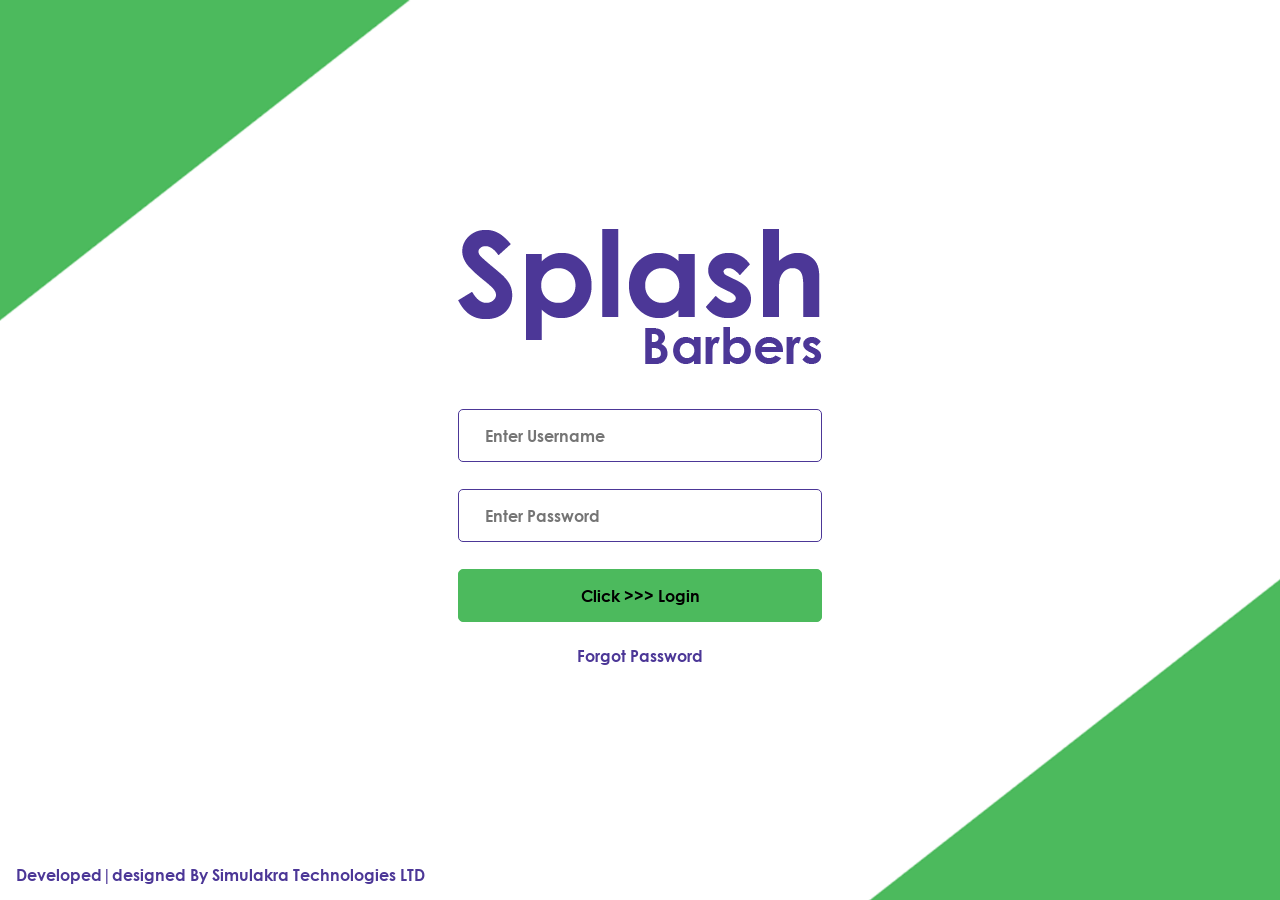
<file: index.html>
<!DOCTYPE html>
<html lang="en">
  <head>
    <meta charset="UTF-8" />
    <meta name="viewport" content="width=device-width, initial-scale=1.0" />

    <link rel="icon" type="image/png" sizes="32x32" href="images/nappmenu.png" />
    <link rel="stylesheet" href="login.css" />
    
    <title>Splash Barbers WEB UI | Login Screen</title>
  </head>
  <body> 
    <main class="splashloginmenu">
           <div class="position_center">
           <img class="applogo" src="images/SplasMainFile.png" alt="Splash Barbershop" />
           <input class="enterusernametextbox" type="text" autocomplete="username" aria-label="Username" placeholder="Enter Username" />
           <input class="enterpasswordtextbox" type="password" autocomplete="current-password" aria-label="Password" placeholder="Enter Password" />
           <a href="app_hub.html">
                <button class="loginbutton">Click >>> Login</button>
           </a>           
           <p class="forgotpassword ">Forgot Password</p>
           </div>
           <div class="developeddesignedbys">
              <p>Developed|designed By Simulakra Technologies LTD</p>
           </div>
           
    </main>
  </body>
</file>
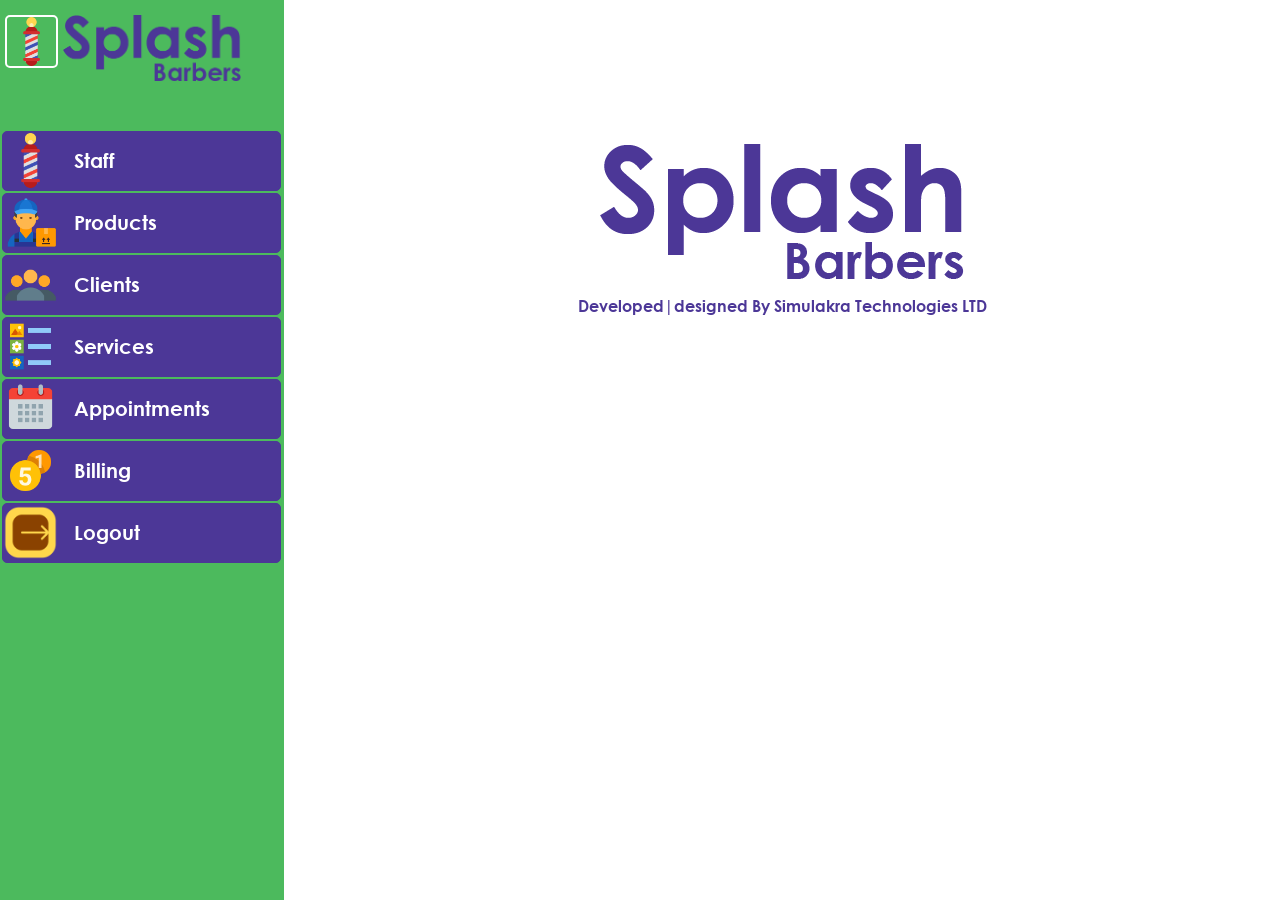
<file: app_hub.html>
<!DOCTYPE html>
<html lang="en">
  <head>
    <meta charset="UTF-8" />
    <meta name="viewport" content="width=device-width, initial-scale=1.0" />

    <link rel="icon" type="image/png" sizes="32x32" href="images/nappmenu.png" />
    <link rel="stylesheet" href="app_hub.css" />
    <title>Splash Barbers WEB UI | Main Area Screen</title>
  </head>
  <body> 
    <main class="splashapphub">
        <div class="flex app-layout">
          <nav class="sidebarui" id="sidebar" aria-label="Main navigation">
            <div class="flex margin-bottom_for_app-bar_and_Sidebar_Logo">
                <button class="sidebar-toggle" type="button" aria-label="Collapse navigation menu" aria-controls="sidebar" aria-expanded="true">
                  <img src="images/membersofstaff.png" class="appbarbericon" alt="" />
                </button>
                <img src="images/SplasMainFile.png" class="sidebarlogosplashbar" alt="Splash Barbershop" />
            </div>

            <a class="Sidebar_button flex">
                <img class="button_icon" src="images/membersofstaff.png"/>
                <p class="side-button_text">Staff</p>
            </a>
            <a class="Sidebar_button flex">
                <img class="button_icon" src="images/products.png"/>
                <p class="side-button_text">Products</p>
            </a>
            <a class="Sidebar_button flex">
                <img class="button_icon" src="images/customers.png"/>
                <p class="side-button_text">Clients</p>
            </a>
            <a class="Sidebar_button flex">
                <img class="button_icon" src="images/services.png"/>
                <p class="side-button_text">Services</p>
            </a>
            <a class="Sidebar_button flex">
                <img class="button_icon" src="images/appointments.png"/>
                <p class="side-button_text">Appointments</p>
            </a>
            <a class="Sidebar_button flex">
                <img class="button_icon" src="images/billing.png"/>
                <p class="side-button_text">Billing</p>
            </a>
            <a href="index.html" class="Sidebar_button flex">
                <img class="button_icon" src="images/logout.png"/>
                <p class="side-button_text">Logout</p>
            </a>

          </nav>
          <div class="activity-area_ui">
               <img src="images/SplasMainFile.png" class="mainapplogo" alt="Splash Barbershop" />
               <p class="developeddesignedbys">Developed|designed By Simulakra Technologies LTD</p>
          </div>

        </div>
           
           
    </main>
    <script>
      const sidebar = document.querySelector("#sidebar");
      const sidebarToggle = document.querySelector(".sidebar-toggle");

      const setSidebarState = (isCollapsed) => {
        sidebar.classList.toggle("collapsed", isCollapsed);
        sidebarToggle.setAttribute("aria-expanded", String(!isCollapsed));
        sidebarToggle.setAttribute(
          "aria-label",
          isCollapsed ? "Expand navigation menu" : "Collapse navigation menu"
        );
      };

      const phoneLayout = window.matchMedia("(max-width: 700px)");

      setSidebarState(phoneLayout.matches);

      phoneLayout.addEventListener("change", (event) => {
        setSidebarState(event.matches);
      });

      sidebarToggle.addEventListener("click", () => {
        setSidebarState(!sidebar.classList.contains("collapsed"));
      });
    </script>
  </body>
</html>
</file>
<file: login.css>
@font-face {
  font-family: "Century Gothic";
  src: url("fonts/Century_Gothic_Regular.TTF") format("truetype");
  font-weight: 400;
  font-style: normal;
  font-display: swap;
}

@font-face {
  font-family: "Century Gothic";
  src: url("fonts/Century_Gothic_Bold.TTF") format("truetype");
  font-weight: 700;
  font-style: normal;
  font-display: swap;
}

*,
*::before,
*::after {
  box-sizing: border-box;
}

html,
body {
  min-height: 100%;
}

body {
  margin: 0;
  font-family: "Century Gothic", Arial, sans-serif;
  font-weight: 500;
}

.splashloginmenu {
  min-height: 100vh;
  min-height: 100svh;
  display: grid;
  grid-template-rows: 1fr auto;
  padding: clamp(24px, 5vh, 64px) 16px 16px;
  overflow-x: hidden;
  background: #eef9f0 url("images/backdropgreen.png") center / cover no-repeat;
}

.position_center {
  width: min(100%, 364px);
  margin: auto;
}

.applogo {
  display: block;
  width: 100%;
  height: auto;
  margin: 0 auto clamp(28px, 5vh, 55px);
}

.enterusernametextbox,
.enterpasswordtextbox,
.loginbutton {
  display: block;
  width: 100%;
  height: 53px;
  border-radius: 5px;
  font: 700 16px "Century Gothic", Arial, sans-serif;
}

.enterusernametextbox,
.enterpasswordtextbox {
  margin-bottom: clamp(18px, 3vh, 31px);
  padding: 0 26px;
  border: 1px solid #4c3797;
  background: #fff;
}

.loginbutton {
  cursor: pointer;
  border: 1px solid #4cba5d;
  background: #4cba5d;
  transition: color 0.2s ease, background-color 0.2s ease,
    border-color 0.2s ease;
}

.position_center a {
  color: inherit;
  text-decoration: none;
}

.loginbutton:hover,
.loginbutton:focus-visible {
  border-color: #4c3797;
  background: #fff;
  color: #4c3797;
}

.forgotpassword {
  width: max-content;
  margin: 24px auto 0;
  color: #4c3797;
  font-size: 16px;
  font-weight: 700;
  line-height: 1.25;
  white-space: nowrap;
}

.forgotpassword:hover {
  color: #4cba5d;
}

.developeddesignedbys {
  color: #4c3797;
  font-size: clamp(11px, 2.8vw, 16px);
  font-weight: 700;
  text-align: left;
}

.developeddesignedbys p {
  margin: 16px 0 0;
}

@media (max-width: 480px) {
  .splashloginmenu {
    padding-inline: 24px;
  }

  .position_center {
    width: min(100%, 340px);
  }

  .enterusernametextbox,
  .enterpasswordtextbox {
    padding-inline: 18px;
  }

  .developeddesignedbys {
    text-align: center;
  }
}

@media (max-height: 650px) {
  .splashloginmenu {
    padding-block: 20px 12px;
  }

  .applogo {
    width: min(100%, 260px);
    margin-bottom: 20px;
  }

  .enterusernametextbox,
  .enterpasswordtextbox {
    margin-bottom: 14px;
  }

  .forgotpassword {
    margin-top: 16px;
  }
}

@media (prefers-reduced-motion: reduce) {
  .loginbutton {
    transition: none;
  }
}
</file>
<file: app_hub.css>
@font-face {
  font-family: "Century Gothic";
  src: url("fonts/Century_Gothic_Regular.TTF") format("truetype");
  font-weight: 400;
  font-style: normal;
  font-display: swap;
}

@font-face {
  font-family: "Century Gothic";
  src: url("fonts/Century_Gothic_Bold.TTF") format("truetype");
  font-weight: 700;
  font-style: normal;
  font-display: swap;
}

*,
*::before,
*::after {
  box-sizing: border-box;
}

html,
body {
  min-height: 100%;
}

body {
  margin: 0;
  overflow-x: hidden;
  font-family: "Century Gothic", Arial, sans-serif;
  font-weight: 500;
}

.flex {
  display: flex;
}

.splashapphub,
.app-layout {
  min-height: 100vh;
  min-height: 100svh;
}

.splashapphub {
  overflow-x: hidden;
  background: #fff;
}

.sidebarui {
  position: sticky;
  top: 0;
  z-index: 2;
  flex: 0 0 284px;
  width: 284px;
  height: 100vh;
  height: 100svh;
  overflow-x: hidden;
  overflow-y: auto;
  background: #4cba5d;
  transition: width 0.25s ease, flex-basis 0.25s ease;
}

.margin-bottom_for_app-bar_and_Sidebar_Logo {
  align-items: flex-start;
  margin-bottom: clamp(28px, 5.5vh, 60px);
}

.sidebar-toggle {
  flex: 0 0 53px;
  width: 53px;
  height: 53px;
  margin: 15px 5px 5px;
  padding: 0;
  cursor: pointer;
  border: 2px solid #fff;
  border-radius: 5px;
  background: transparent;
  animation: toggle-border-blink 2s steps(1, end) infinite;
  transition: background-color 0.2s ease;
}

.sidebar-toggle:hover,
.sidebar-toggle:focus-visible {
  background: rgba(255, 255, 255, 0.2);
  outline: 2px solid #4c3797;
  outline-offset: 2px;
}

@keyframes toggle-border-blink {
  0%,
  49.99% {
    border-color: #fff;
  }

  50%,
  100% {
    border-color: transparent;
  }
}

.appbarbericon {
  display: block;
  width: 100%;
  height: 100%;
  object-fit: contain;
}

.sidebarlogosplashbar {
  flex: 0 0 178px;
  width: 178px;
  height: auto;
  margin: 15px 13px 0 0;
  transition: opacity 0.15s ease;
}

.Sidebar_button {
  align-items: center;
  width: calc(100% - 5px);
  height: 60px;
  margin: 2px;
  overflow: hidden;
  cursor: pointer;
  border: 1px solid #4c3797;
  border-radius: 5px;
  background: #4c3797;
  color: #fff;
  text-decoration: none;
  transition: width 0.25s ease, background-color 0.2s ease;
}

.Sidebar_button:hover,
.Sidebar_button:focus-visible {
  background: #4cba5d;
  outline: 2px solid #4c3797;
  outline-offset: -2px;
}

.button_icon {
  flex: 0 0 55px;
  width: 55px;
  height: 55px;
  margin-right: 16px;
  object-fit: contain;
}

.side-button_text {
  margin: 0;
  color: #fff;
  font-size: 20px;
  font-weight: 700;
  line-height: 1.2;
  white-space: nowrap;
  transition: opacity 0.15s ease;
}

.sidebarui.collapsed {
  flex-basis: 67px;
  width: 67px;
}

.sidebarui.collapsed .sidebarlogosplashbar,
.sidebarui.collapsed .side-button_text {
  opacity: 0;
  pointer-events: none;
}

.sidebarui.collapsed .Sidebar_button {
  width: 63px;
}

.sidebarui.collapsed .sidebar-toggle {
  animation: none;
}

.activity-area_ui {
  flex: 1;
  min-width: 0;
  min-height: 100vh;
  min-height: 100svh;
  padding: clamp(72px, 16vh, 173px) clamp(16px, 4vw, 64px) 32px;
  background: #fff;
  text-align: center;
}

.mainapplogo {
  display: block;
  width: min(364px, 80%);
  height: auto;
  margin: 0 auto 16px;
}

.developeddesignedbys {
  max-width: 100%;
  margin: 0 auto;
  color: #4c3797;
  font-size: clamp(12px, 1.4vw, 16px);
  font-weight: 700;
  line-height: 1.4;
  overflow-wrap: anywhere;
}

/* Tablet */
@media (max-width: 1024px) {
  .sidebarui:not(.collapsed) {
    flex-basis: 240px;
    width: 240px;
  }

  .sidebarlogosplashbar {
    flex-basis: 145px;
    width: 145px;
    margin-right: 8px;
  }

  .activity-area_ui {
    padding-top: clamp(70px, 14vh, 130px);
  }
}

/* Phone: JavaScript starts the sidebar in its collapsed icon-only state. */
@media (max-width: 700px) {
  .sidebar-toggle {
    margin-top: 5px;
  }

  .activity-area_ui {
    padding: clamp(56px, 12vh, 100px) 16px 24px;
  }

  .mainapplogo {
    width: min(300px, 88%);
  }

  .developeddesignedbys {
    font-size: 12px;
  }
}

/* Small phone */
@media (max-width: 420px) {
  .sidebarui.collapsed {
    flex-basis: 59px;
    width: 59px;
  }

  .sidebarui.collapsed .Sidebar_button {
    width: 55px;
  }

  .sidebarui.collapsed .sidebar-toggle {
    width: 45px;
    height: 45px;
  }

  .sidebarui.collapsed .Sidebar_button {
    height: 54px;
  }

  .sidebarui.collapsed .button_icon {
    flex-basis: 49px;
    width: 49px;
    height: 49px;
  }

  .activity-area_ui {
    padding-inline: 12px;
  }
}

/* Short screens and landscape phones */
@media (max-height: 600px) {
  .margin-bottom_for_app-bar_and_Sidebar_Logo {
    margin-bottom: 16px;
  }

  .sidebarlogosplashbar {
    margin-top: 8px;
  }

  .Sidebar_button {
    height: 52px;
  }

  .button_icon {
    flex-basis: 48px;
    width: 48px;
    height: 48px;
  }

  .activity-area_ui {
    padding-top: 32px;
  }

  .mainapplogo {
    width: min(280px, 70%);
  }
}

@media (prefers-reduced-motion: reduce) {
  .sidebarui,
  .Sidebar_button,
  .sidebarlogosplashbar,
  .side-button_text {
    transition: none;
  }
}
</file>
